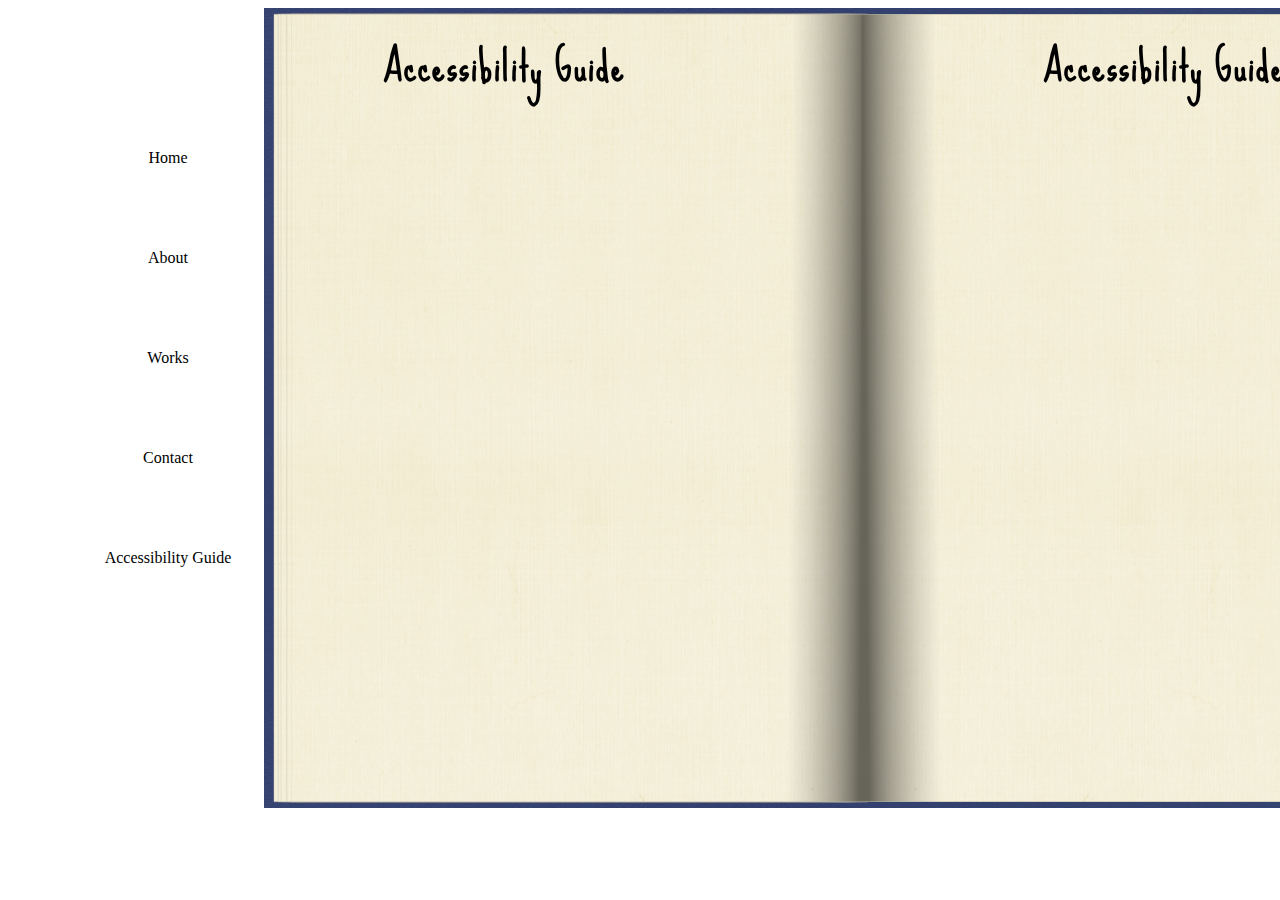
<file: accessibility-guide.html>
<!DOCTYPE html>
<html lang="en" dir="ltr">
  <head>
    <meta charset="utf-8">
    <title></title>
    <link rel="stylesheet" href="css/project 2.css">
    <link rel="stylesheet" href="css/page1.css">
      <link href="https://fonts.googleapis.com/css?family=Sue+Ellen+Francisco&display=swap" rel="stylesheet">
  </head>
  <body>
    <ul>
      <li><a href="index.html">Home</a></li>
      <li><a href="pg1-2.html">About</a></li>
      <li><a href="Works.html">Works</a></li>
      <li><a href="Contact.html">Contact</a></li>
      <li><a href="accessibility-guide.html">Accessibility Guide</a></li>
    </ul>

<!--<div class="navbar">
    <table>
      <tr>

        <td><a href="Contact.html"><</a></td>
        <td><a href="back-cover.html">></a></td>

      </tr>
    </table>
  </div>-->

    <div id="book-wrapper">
        <div class="about-me-left">
          <center> <h1>Accessibility Guide</h1></center>
        </div>

        <div class="about-me">
          <center> <h1>Accessibility Guide</h1></center>
        </div>
    </div>
  </body>
</html>
</file>
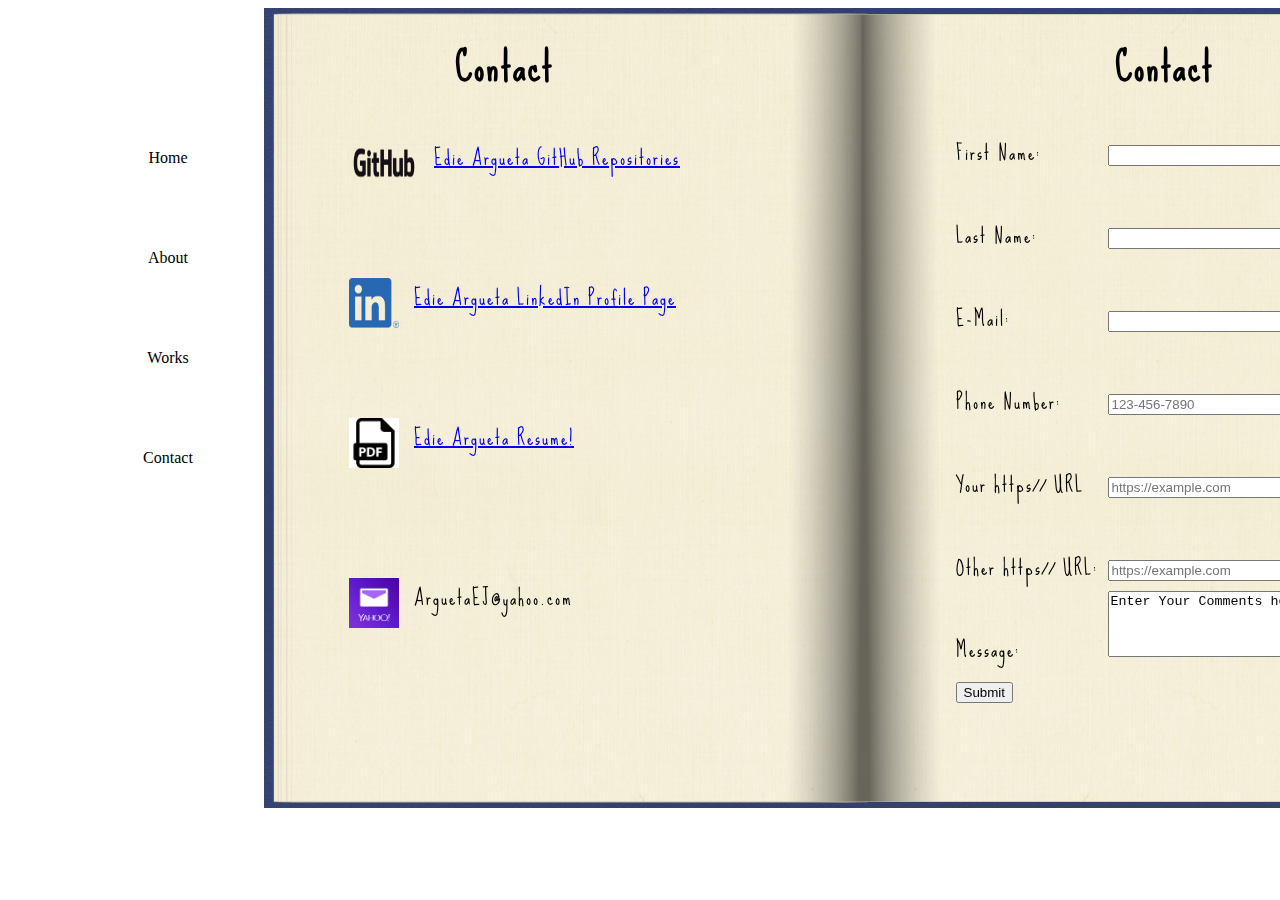
<file: Contact.html>
<!DOCTYPE html>
<html lang="en" dir="ltr">
  <head>
    <meta charset="utf-8">
    <title>Contact</title>

    <style>
    img {
      float: left;
    }
    </style>
    <link rel="stylesheet" href="css/project 2.css">
    <link rel="stylesheet" href="css/page1.css">
      <link href="https://fonts.googleapis.com/css?family=Sue+Ellen+Francisco&display=swap" rel="stylesheet">
  </head>
  <body>
    <ul>
      <li><a href="index.html">Home</a></li>
      <li><a href="pg1-2.html">About</a></li>
      <li><a href="Works.html">Works</a></li>
      <li><a href="Contact.html">Contact</a></li>
       
    </ul>

<!--<div class="navbar">
    <table>
      <tr>

        <td><a href="Works.html"><</a></td>

        <td><a href="accessibility-guide.html">></a></td>
      </tr>
    </table>
  </div>
-->

<div id="book-wrapper">

        <div class="about-me-left"><center> <h1>Contact</h1></center>



<div id="container-contact1"><a href="https://github.com/Arguetaej/EA.Code">Edie Argueta GitHub Repositories<a/>
  <img src="images/GitHub_Logo.png" alt="Linked In logo. white letters on blue background" style="width:70px;height:50px;margin-right:15px;">
</div>

            <div id="container-contact2"><a href="www.linkedin.com/in/edie-j-argueta-bb621912">Edie Argueta LinkedIn Profile Page<a/>
              <img src="images/LI-In-Bug.png" alt="Linked In logo. white letters on blue background" style="width:50px;height:50px;margin-right:15px;">
            </div>



                    <div id="container-contact3"><a href="images/EAResume.pdf">Edie Argueta Resume!</a>
                      <img src="images/pdf-logo.png" alt="pdf logo in black on transparent background" style="width:50px;height:50px;margin-right:15px;">
                    </p>
                    </div>

                    <div id="container-contact4">ArguetaEJ@yahoo.com
                      <img src="images/yemail.jpg" alt="Yahoo email Logo. white envelope on purple background " style="width:50px;height:50px;margin-right:15px;">
                    </p>
                    </div>
      </div>







  <div class="about-me">
<center> <h1>Contact</h1></center>
    <form onsubmit="return validateForm()" method="post" class="form-example" id="info-contact">





      <div class="form-example" id="form">
      <label for="fn">First Name:</label>
      <input type="text" name="fname"  id="fn">
      </div>
      <br>
      <div class="form-example">
      <label for="ln">Last Name:</label>
      <input type="text" name="lname" id="ln">
      </div>
      <br>
      <div class="form-example">
      <label for="fn">E-Mail:</label>
      <input type="email" name="email"  id="eml">
      </div>
      <br>
      <div class="form-example">
      <label for="fn">Phone Number:</label>
      <input type="tel" id="phone" name="pnumber"
       pattern="[0-9]{3}-[0-9]{3}-[0-9]{4}"
       required
       placeholder="123-456-7890"
       >
       </div>
       <br>
       <div class="form-example">
       <label for="fn">Your https// URL</label>
       <input type="url" name="url" id="url"
       placeholder="https://example.com"
       pattern="https://.*" size="30"
       required>
       </div>
       <br>
       <div class="form-example">
       <label for="fn">Other https// URL:</label>
       <input type="url" name="url" id="url"
       placeholder="https://example.com"
       pattern="https://.*" size="30"
       required>
       </div>

       <div class="form-example">
       <label for="tarea"> Message:</label>
       <textarea name="tarea" rows="4" cols="30" form="info-contact" id="tarea">Enter Your Comments here!</textarea>
     </div>

     <input type="submit" name="" value="Submit">




</form>

   </div>
</div>


<script>

function validateForm() {
  var t = document.forms["form"]["fn"].value;
  var u = document.forms["form"]["ln"].value;
  var v =	document.forms["form"]["eml"].value;
  var w =	document.forms["form"]["phone"].value;

  if (t == "") {
  alert("First name must be filled out")
  return false;
};

 if(u==""){
  alert("Last name must be filled out")
  return false;
};

 if(v==""){
  alert("Enter email")
  return false;
}
if(w==""){
  alert("Enter Phone Number")
  return false;
}







  };
</script>

  </body>
</html>
</file>
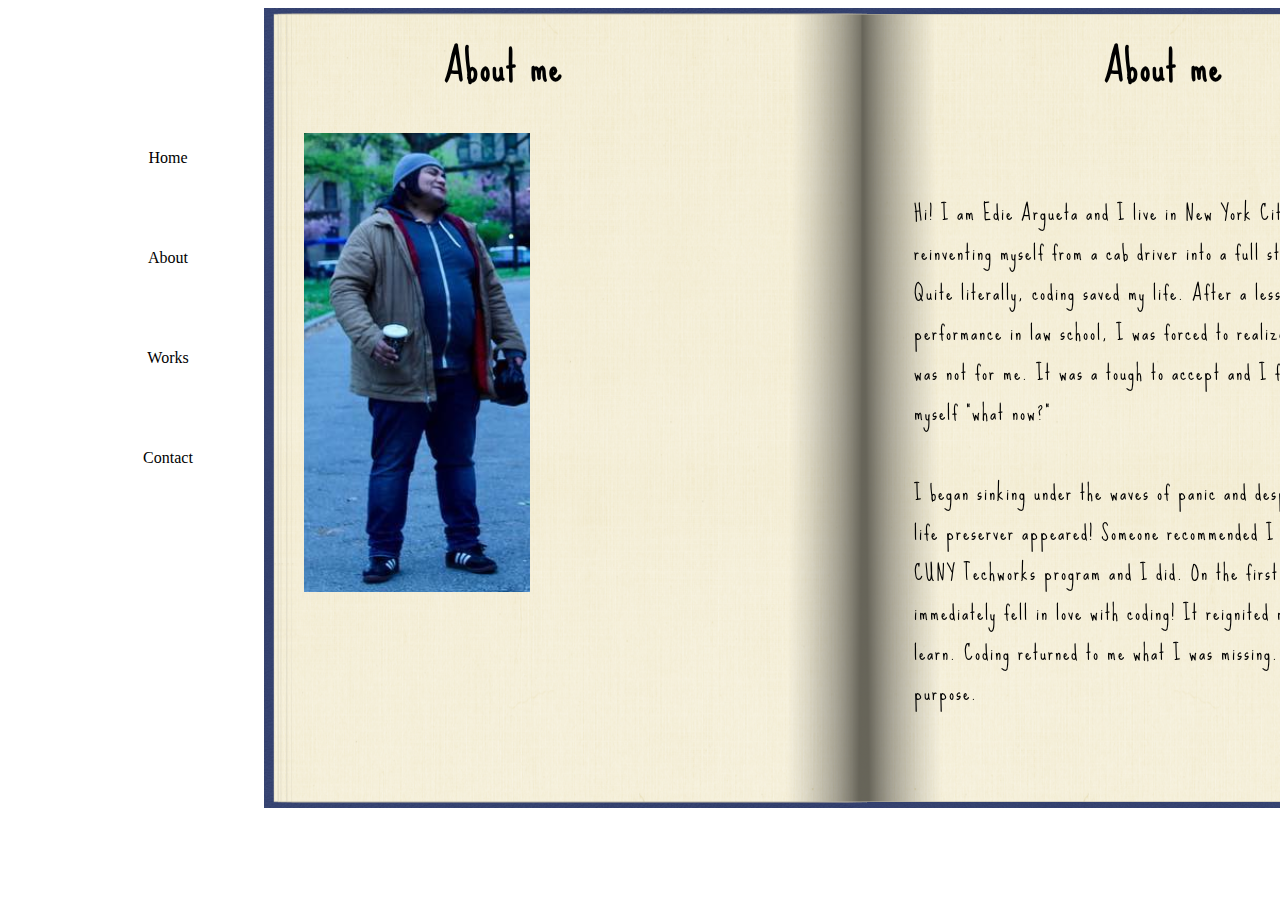
<file: pg1-2.html>
<!DOCTYPE html>
<html lang="en" dir="ltr">
  <head>
    <title>About Me</title>
    <link rel="stylesheet" href="css/project 2.css">
    <link rel="stylesheet" href="css/page1.css">
    <link href="https://fonts.googleapis.com/css?family=Sue+Ellen+Francisco&display=swap" rel="stylesheet">
  </head>
  <body>
    <ul>
      <li><a href="index.html">Home</a></li>
      <li><a href="pg1-2.html">About</a></li>
      <li><a href="Works.html">Works</a></li>
      <li><a href="Contact.html">Contact</a></li>

    </ul>


    <ul>
      <li><a href="index.html">Home</a></li>
      <li><a href="pg1-2.html">About</a></li>
      <li><a href="Works.html">Works</a></li>
      <li><a href="Contact.html">Contact</a></li>

    </ul>


<div id="book-wrapper">
<div class="about-me">
  <center> <h1>About me</h1></center>
    <br>
  <p>Hi! I am Edie Argueta and I live in New York City.   I am currently reinventing myself from a cab driver into a full stack developer. Quite literally, coding saved my life. After a less than desirable performance in law school, I was forced to realize that maybe law was not for me. It was a tough to accept and I fearfully asked myself “what now?”
  <br>
  <br>
  I began sinking under the waves of panic and despair, but then, a life preserver appeared! Someone recommended I apply to the CUNY Techworks program and I did. On the first day of class, I immediately fell in love with coding! It reignited my desire to learn. Coding returned to me what I was missing. It gave me a purpose.
  </p>
</div>
<div class="about-me-left">
  <center> <h1>About me</h1></center>

  <img src="images/edportpic.png" alt="" align="center">
</div>
</div>


  </body>
</html>
</file>
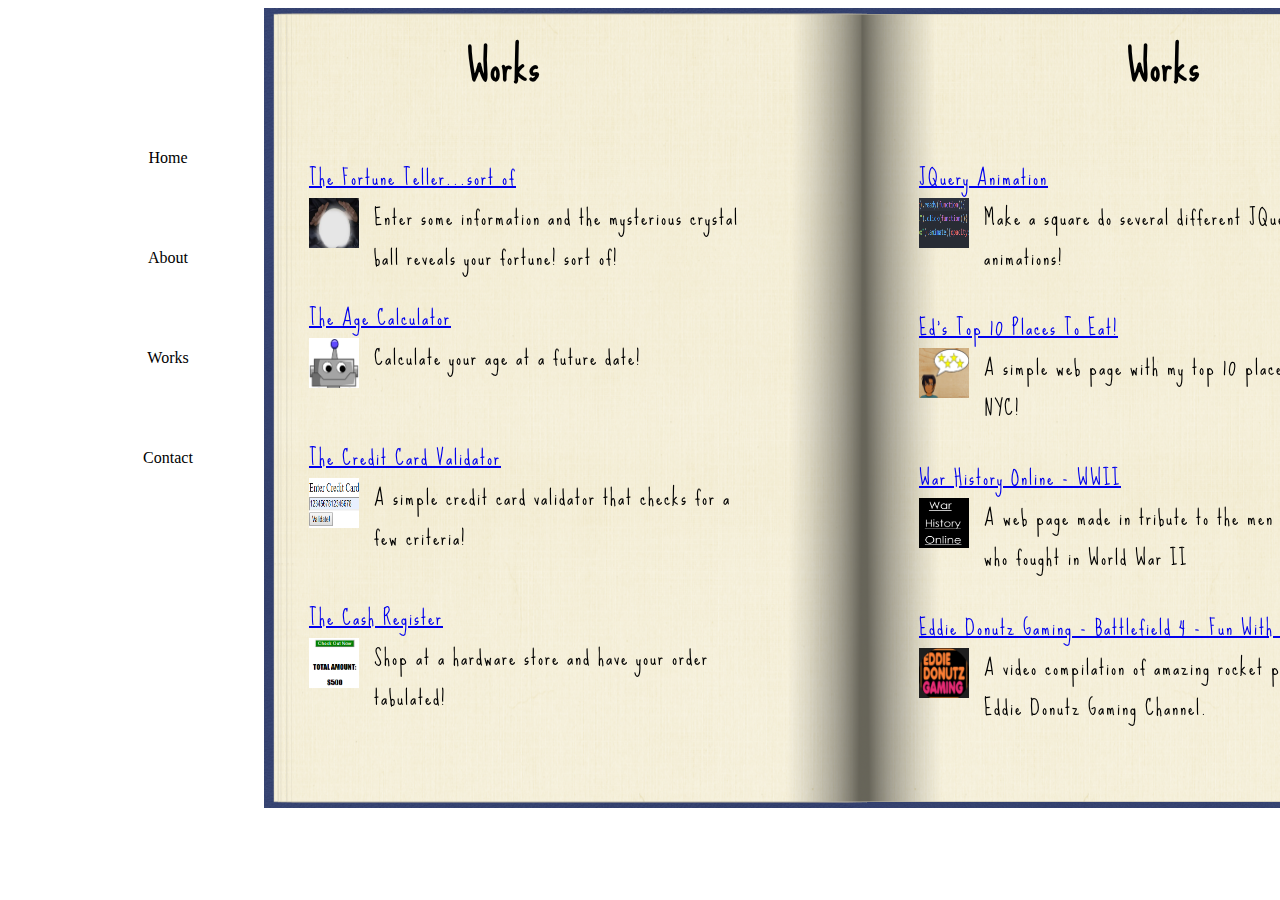
<file: Works.html>
<!DOCTYPE html>
<html lang="en" dir="ltr">
  <head>
    <meta charset="utf-8">
    <title>Works</title>
    <style>
    img {float:left;}

    </style>
    <link rel="stylesheet" href="css/project 2.css">
    <link rel="stylesheet" href="css/page1.css">
      <link href="https://fonts.googleapis.com/css?family=Sue+Ellen+Francisco&display=swap" rel="stylesheet">
  </head>
  <body>
    <ul>
      <li><a href="index.html">Home</a></li>
      <li><a href="pg1-2.html">About</a></li>
      <li><a href="Works.html">Works</a></li>
      <li><a href="Contact.html">Contact</a></li>

    </ul>

<!--<div class="navbar">
    <table>
      <tr>

        <td><a href="pg1-2.html"><</a></td>

        <td><a href="Contact.html">></a></td>

      </tr>
    </table>
</div>
-->


  <div id="book-wrapper">
        <div class="about-me-left">
          <center> <h1>Works</h1></center>

          <div id="container-project1"><p><a href="projects/fortune-teller/fortune-teller.html" target="_blank">The Fortune Teller...sort of</a><br>

        <img src="cball.png" alt="crystal ball" style="width:50px;height:50px;margin-right:15px;"> Enter some information and the mysterious crystal ball reveals your fortune! sort of!</p>
        </div>


          <div id="container-project2"><p><a href="projects/age-calculator/ageCalculator.html" target="_blank">The Age Calculator<a/><br>

            <img src="images/age-calc-robot.png" alt="a smiling robot " style="width:50px;height:50px;margin-right:15px;">
            Calculate your age at a future date!
          </p></div>


          <div id="container-project3"><p><a href="projects/credit-card-validator/Assignment4Edie.html" target="_blank">The Credit Card Validator<a/><br>

            <img src="images/ccv.png" alt="snip of the project showing the words enter credit card number and a submit button" style="width:50px;height:50px;margin-right:15px;">
              A simple credit card validator that checks for a few criteria!
          </p></div>


          <div id="container-project4">
            <p><a href="projects/cash-register/assignment3Edie.html" target="_blank">The Cash Register</a><br>
            <img src="images/creg.png" alt="a snip of the project showing a calculate button and a amount of $500.00" style="width:50px;height:50px;margin-right:15px;">
            Shop at a hardware store and have your order tabulated!</p>
          </div>

          </div>






        <div class="about-me">
          <center> <h1>Works</h1></center>
          <div id="container-project5"><p><a href="projects/jquery-animations/assignment7Edie.html" target="_blank">JQuery Animation</a><br>
            <img src="images/jqanimate.png" alt="crystal ball" style="width:50px;height:50px;margin-right:15px;">
            Make a square do several different JQuery animations!
          </p></div>

          <div id="container-project6"><p><a href="projects/Eds-10-places-to-eat/index.html" target="_blank">Ed's Top 10 Places To Eat!</a><br>
            <img src="images/ed10.png" alt="cartoon version of 'Ed'" style="width:50px;height:50px;margin-right:15px;">
            A simple web page with my top 10 places to eat in NYC!
          </p></div>


          <div id="container-project7"><p><a href="projects/war-history-online/MidTermProjww2.html" target="_blank">War History Online - WWII</a><br>
            <img src="images/who.png" alt="War History Online Site Logo" style="width:50px;height:50px;margin-right:15px;">
             A web page made in tribute to the men and women who fought in World War II</div>


          <div id="container-project8"><p><a href="https://www.youtube.com/watch?v=WXpPdTZlT5c" target="_blank">Eddie Donutz Gaming - Battlefield 4 - Fun With Rockets!</a><br>
            <img src="images/edg.png" alt="Eddie Donutz Gaming Logo for youtube channel" style="width:50px;height:50px;margin-right:15px;">
            A video compilation of amazing rocket plays for Eddie Donutz Gaming Channel.</p></div>
        </div>

    </div>
  </body>
</html>
</file>
<file: css/project 2.css>
body{

}

#pc{
background-image: url("images/picture5.png");
  background-color: #cccccc;
  height: 1000px;
  background-position: center;
  background-repeat: no-repeat;

  position: relative;

}

.pc-text {
  text-align: center;
  position: absolute;
  padding: 2%;
  top: 32%;
  left: 50%;
  transform: translate(-50%, -50%);
  color: #d4af37;
  border: 5px solid #d4af37;
  height: 120px;
  width: 150px;

}

.pc-text2 {
  text-align: center;
  position: relative;
  padding-top: 1%;
  top: 30%;
  left: 50%;
  transform: translate(-50%, -50%);
  color: #d4af37;
  border: 5px solid #d4af37;
  height: 200px;
  width: 250px;

}

.topleft {
  text-align: center;
  position: absolute;
  padding-top: .5%;
  top: 60%;
  left: 50%;
  transform: translate(-50%, -50%);
  color: #d4af37;
  border: 5px solid #d4af37;
  height: 30px;
  width: 150px;

  border-radius: 50%;
}
</file>
<file: css/page1.css>
#web-container{
  width:100%;
  length:100%;
}

#book-wrapper{
  background-image: url("../images/doublepg.png");
  margin-left: 20%;
  background-color: #cccccc;
  width:1200px;
  height:800px;
  background-size:100% 100%;
  position: absolute;
}

#front-cover{
  background-image: url("../images/picture5.png");
  margin-left: 40%;
  background-color: #cccccc;
  width:600px;
  height:800px;
  background-size:100% 100%;
  position: relative;
}

#back-cover{
  background-image: url("../images/back-cover.png");
  margin-left: 40%;
  background-color: #cccccc;
  width:600px;
  height:800px;
  background-size:100% 100%;
  position: relative;
}




form.form-example {
    display: table;
    margin:auto;

}

div.form-example {
    display: table-row;
}

label, input {
    display: table-cell;
    margin-bottom: 10px;
}

label {
    padding-right: 10px;
  }

#container-form{
  margin-left: 10%;
  margin-top:20%;
  width:20%;
  border:2px solid black;
  padding: 10px;
  padding-left: 10px;

}

.about-me{
  text-align: left;
  position: absolute;
font-family: 'Sue Ellen Francisco', cursive;
letter-spacing: .1em;
  top: 49%;
  left: 75%;
  transform: translate(-50%, -50%);
  color: black;
  font-size: 20px;
  height:800px;
  width:500px;
}

.about-me-left{
  float:left;
  text-align: left;
  position: absolute;
font-family: 'Sue Ellen Francisco', cursive;
letter-spacing: .1em;
  top: 49%;
  left: 20%;
  transform: translate(-50%, -50%);
  color: black;
  font-size: 20px;
  height:800px;
  width:400px;
}

ul {
  list-style-type: none;
  margin: 0;
  margin-top: 100px;
  padding: 0;
  width: 25%;
  background-color: white;
  position: fixed;
  height: 100%;
  overflow: auto;
}

li a {
  display: block;
  color: #000;
  text-align: center;
  vertical-align: middle;
  line-height: 100px;

  text-decoration: none;
  height:100px;
  transition: background 1s, color 1s;
}

/*
li a.active {
  background-color: #4CAF50;
  color: white;
}
*/

li a:hover:not(.active) {
  background-color: #555;
  color: white;
}

.pagination{

  width: 100px;
  height: 100px;
  padding: 5px;
  border: 1px solid blue;
  display: inline-block;
}

.container-nav{
display: inline-table;
margin-left: 43%;
text-align: center;
vertical-align: middle;
line-height: 100px;

  float: none;
  color: #f2f2f2;
  text-align: center;
  padding: 14px 16px;
  text-decoration: none;
  font-size: 17px;
}

.navbar {
  overflow: hidden;
  background-color: #333;
  position: absolute;
  bottom:;
  width: 30;
margin-top: 45%;
  margin-left: 39% ;
}

.navbar a {

  display: inline-block;
  margin: 0 auto;

  color: #f2f2f2;
  text-align: center;
  padding: 14px 16px;
  text-decoration: none;
  font-size: 17px;
  line-height: auto;
  width:200px;
}

.navbar a:hover {
  background: #f1f1f1;
  color: black;
}

.navbar a.active {
  background-color: #4CAF50;
  color: white;
}

.main {
  padding: 16px;
  margin-bottom: 30px;
}

#container-project1{
  display:inline-block;
  width: 110%;
  height: 160px;
  padding: 5px;

  position: absolute;
}
#container-project2{
  display:block;
  width: 110%;
  height: 160px;
  padding: 5px;

  position: absolute;
  margin-top: 35%;
}

#container-project3{
  display:block;
  width: 110%;
  height: 160px;
  padding: 5px;

  position: absolute;
    margin-top: 70%;
}
#container-project4{
  display:block;
  width: 110%;
  height: 160px;
  padding: 5px;

  position: absolute;
    margin-top: 110%;
}

#container-project5{
  display:inline-block;
  width: 90%;
  height: 160px;
  padding: 5px;
  border: ;
  background-color: ;
  position: absolute;
}
#container-project6{
  display:block;
  width: 90%;
  height: 160px;
  padding: 5px;
  border:;
  background-color: ;
  position: absolute;
    margin-top: 30%;
}

#container-project7{
  display:block;
  width: 90%;
  height: 160px;
  padding: 5px;
  border: ;
  background-color: ;
  position: absolute;
    margin-top: 60%;
}
#container-project8{
  display:block;
  width: 90%;
  height: 160px;
  padding: 5px;
  border:;
  background-color: ;
  position: absolute;
    margin-top: 90%;
}

#container-contact1{
  display:inline-block;
  width: 110%;
  height: 100px;
  padding: 5px;

  position: absolute;
  margin-left: 10%;
}

#container-contact2{
  display:inline-block;
  width: 110%;
  height: 100px;
  padding: 5px;

  position: absolute;
  margin-top: 35%;
  margin-left: 10%;
}

#container-contact3{
  display:inline-block;
  width: 90%;
  height: 100px;
  padding: 5px;

  position: absolute;
  margin-top: 70%;
  margin-left: 10%;
}

#container-contact4{
  display:inline-block;
  width: 90%;
  height: 100px;
  padding: 5px;

  position: absolute;
  margin-top: 110%;
  margin-left: 10%;
}

#ed{
  position:absolute;
}
</file>
